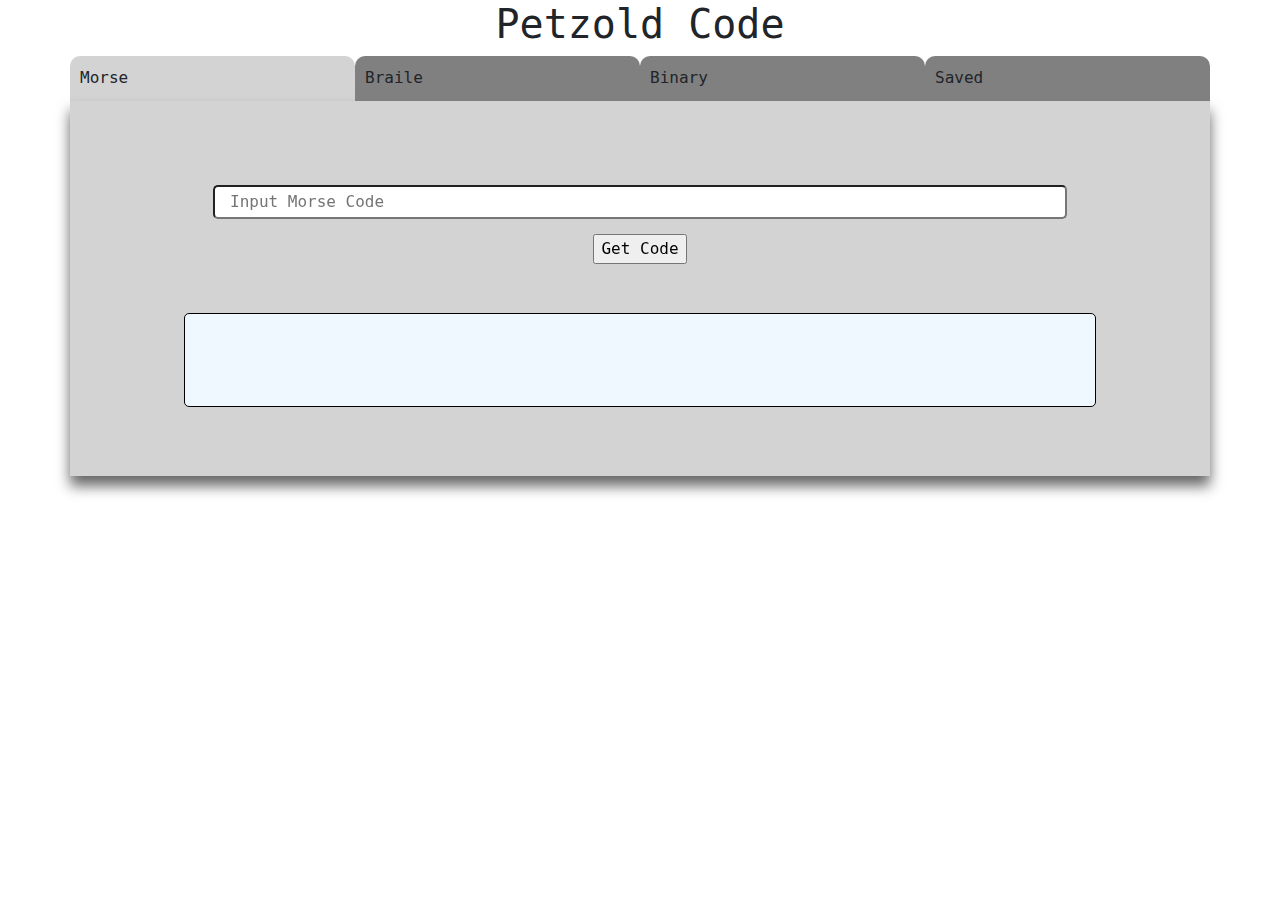
<file: morseCoder/index.html>
<!DOCTYPE html>
<html lang="en">
  <head>
    <meta charset="UTF-8" />
    <meta name="viewport" content="width=device-width, initial-scale=1.0" />
    <title>Petzold Code - A Charles Petzold Tribute</title>
    <link rel="stylesheet" href="style.css" />
    <link
      rel="stylesheet"
      href="https://stackpath.bootstrapcdn.com/bootstrap/4.4.1/css/bootstrap.min.css"
      integrity="sha384-Vkoo8x4CGsO3+Hhxv8T/Q5PaXtkKtu6ug5TOeNV6gBiFeWPGFN9MuhOf23Q9Ifjh"
      crossorigin="anonymous"
    />
  </head>
  <body>
    <div>
    
      <!-- title -->
      <div class="title">
        <h1>Petzold Code</h1>
      </div>

      <!-- app container -->
      <div class="container">
        
        <!-- app tab(s) -->
        <div class="tab-container">
          <div class="tabs" id="morseTab">Morse</div>
          <div class="tabs" id="braileTab">Braile</div>
          <div class="tabs" id="binaryTab">Binary</div>
          <div class="tabs" id="savedTab">Saved</div>
        </div>

        <!-- Morse code form -->
        <div class= "form-container" id="morseForm">
          <div class="form" id="form">
            <input
              class="input-box"
              type="text"
              placeholder="Input Morse Code"
            />
            <input class="submit-btn" type="button" value="Get Code" />
          </div>
          <div class="output"id="morse-output"></div>
        </div>
 
        <!-- Braile code form -->
        <div  class= "form-container" id="braileForm">
          <div class="form" id="form">
            <h3>Under Construction</h3>
            <input
              class="input-box"
              type="text"
              placeholder="Input Braile Code"
            />
            <input class="submit-btn" type="button" value="Get Code" />
          </div>
          <div class="output" id="braile-output"></div>
      </div>

        <!-- Binary code form -->
        <div class= "form-container" id="binaryForm">
          <div class="form" id="form">
            <h3>Under Construction</h3>
            <input
              class="input-box"
              type="text"
              placeholder="Input Binary Code"
            />
            <input class="submit-btn" type="button" value="Get Code" />
          </div>
          <div class="output" id="binary-output"></div>
        </div>

        <!--  saved entries-->
        <div class= "form-container" id="savedEntries">
          <h3>Under Construction</h3>
        </div>
          
      </div> 
      <!-- About the author(simple paragraph) -->
      <article></article>
    </div>
    <script src="script.js"></script>
  </body>
</html>
</file>
<file: morseCoder/style.css>
/* CSS VAR for color background: #DAE9E4; */

/* http://meyerweb.com/eric/tools/css/reset/ 
   v2.0 | 20110126
   License: none (public domain)
*/

html, body, div, span, applet, object, iframe,
h1, h2, h3, h4, h5, h6, p, blockquote, pre,
a, abbr, acronym, address, big, cite, code,
del, dfn, em, img, ins, kbd, q, s, samp,
small, strike, strong, sub, sup, tt, var,
b, u, i, center,
dl, dt, dd, ol, ul, li,
fieldset, form, label, legend,
table, caption, tbody, tfoot, thead, tr, th, td,
article, aside, canvas, details, embed, 
figure, figcaption, footer, header, hgroup, 
menu, nav, output, ruby, section, summary,
time, mark, audio, video {
	margin: 0;
	padding: 0;
	border: 0;
	font-size: 100%;
	font: inherit;
	vertical-align: baseline;
}
body {
  /* size: fit-content; */
  height: fit-content;
  width: 100%;
  /* background-color:orangered !important; */
}
.title {
  font-family: monospace;
  text-align: center;
}
.container {
  display: flex;
  flex-direction: column;
  padding: 0px !important;
  height: 420px;
  width: 150%;
  font-family: monospace;
  
}
.tab-container {
  display: flex;
  left: 0;
  height: 50px;
  flex-direction: row;
  width: inherit;
  overflow-x: visible;
  /* How do I customize the shape to resemble a tab? */
}
.tabs {
  display: flex;
  flex-direction: row;
  flex-grow: inherit;
  border-radius: 10px 10px 0px 0px;
  width: inherit;
  border:  0px 0 px 1 px 1px solid black;
  background-color: grey;
  padding: 10px;
  text-align: center;
}

/* Come back to this, do the homework on what t */
.active, .tabs:hover {
  background-color: lightgray;
  /* is it possible to fix the overlap */
  filter: drop-shadow(5px 1px rgb(102, 102, 102));
}
/* #morseForm {
  display: flex;
  filter: drop-shadow(0px 10px 7px rgb(102, 102, 102));
} */
.form {
  display: flex;
  flex-direction: column;
  margin-top: auto;
  margin-left: auto;
  margin-right: auto;
  margin-bottom: 10px;
  align-items: center;
  padding: 15px;
}
.input-box {
  display: flex;
  height: 10%;
  /* hard-coded, alter so it's responsive to the */
  width: 350%;
  overflow: hidden;
  padding: 15px;
  margin-bottom: 15px;
  border-radius: 5px;
  box-sizing: border-box;
  box-shadow: black;
}
/* #morseForm {
  display: flex;
  flex-direction: column;
  width: inherit;
  height: inherit;
  background-color: lightgray;
} */
.form-container {
  display: none;
  flex-direction: column;
  width: inherit;
  height: inherit;
  background-color: lightgray;
  filter: drop-shadow(0px 10px 7px rgb(102, 102, 102))
}
/* TODO styling applied to all outputs */
.output {
  height: 25%;
  width: 80%;
  overflow: auto;
  margin-top:  5px;
  margin-left: auto;
  margin-right: auto;
  margin-bottom:auto;
  border: 1px solid black;
  border-radius: 5px;
  box-sizing: border-box;
  padding: 5px;
  background-color: aliceblue;
  font-size: large; /* Temporary size, I want it to dynamicallyresize itself*/
  /* figure out how to create an overflow event with javascript */
}
</file>
